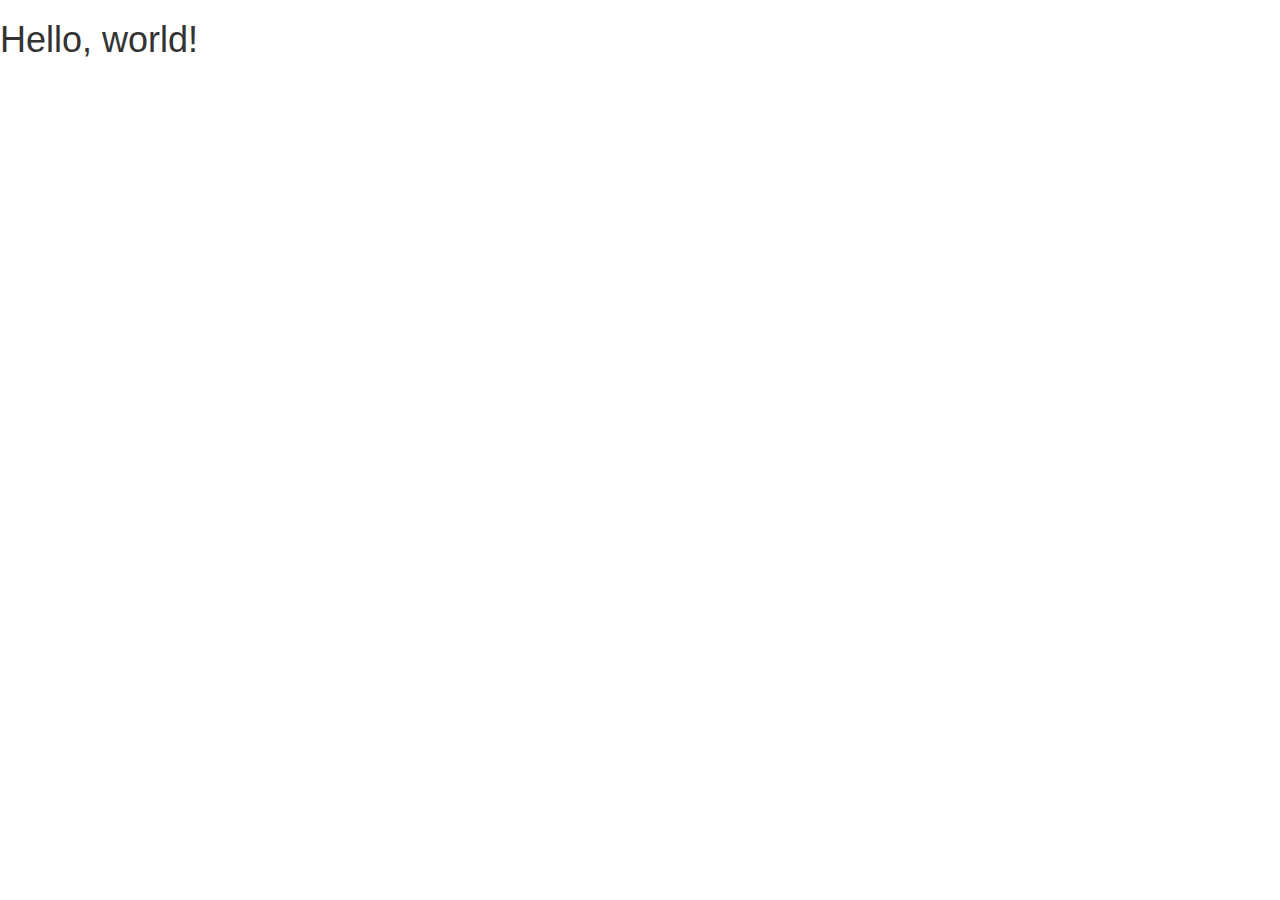
<file: web/src/main/webapp/views/example/Bootstrap.html>
<!DOCTYPE html>
<html lang="en">
<head>
    <meta charset="utf-8">
    <meta http-equiv="X-UA-Compatible" content="IE=edge">
    <meta name="viewport" content="width=device-width, initial-scale=1">
    <!-- The above 3 meta tags *must* come first in the head; any other head content must come *after* these tags -->
    <title>Bootstrap 101 Template</title>

    <!-- Bootstrap -->
    <!--<link href="css/bootstrap.min.css" rel="stylesheet">-->
    <link href="../../lib/bootstrap.min.css" rel="stylesheet">
    <!-- HTML5 shim and Respond.js for IE8 support of HTML5 elements and media queries -->
    <!-- WARNING: Respond.js doesn't work if you view the page via file:// -->
    <!--[if lt IE 9]>
    <script src="https://oss.maxcdn.com/html5shiv/3.7.3/html5shiv.min.js"></script>
    <script src="https://oss.maxcdn.com/respond/1.4.2/respond.min.js"></script>
    <![endif]-->
</head>
<body>
<h1>Hello, world!</h1>

<!-- jQuery (necessary for Bootstrap's JavaScript plugins) -->
<script src="../../lib/jquery-3.1.1.min.js"></script>
<!-- Include all compiled plugins (below), or include individual files as needed -->
<script src="../../lib/bootstrap.min.js"></script>
</body>
</html>
</file>
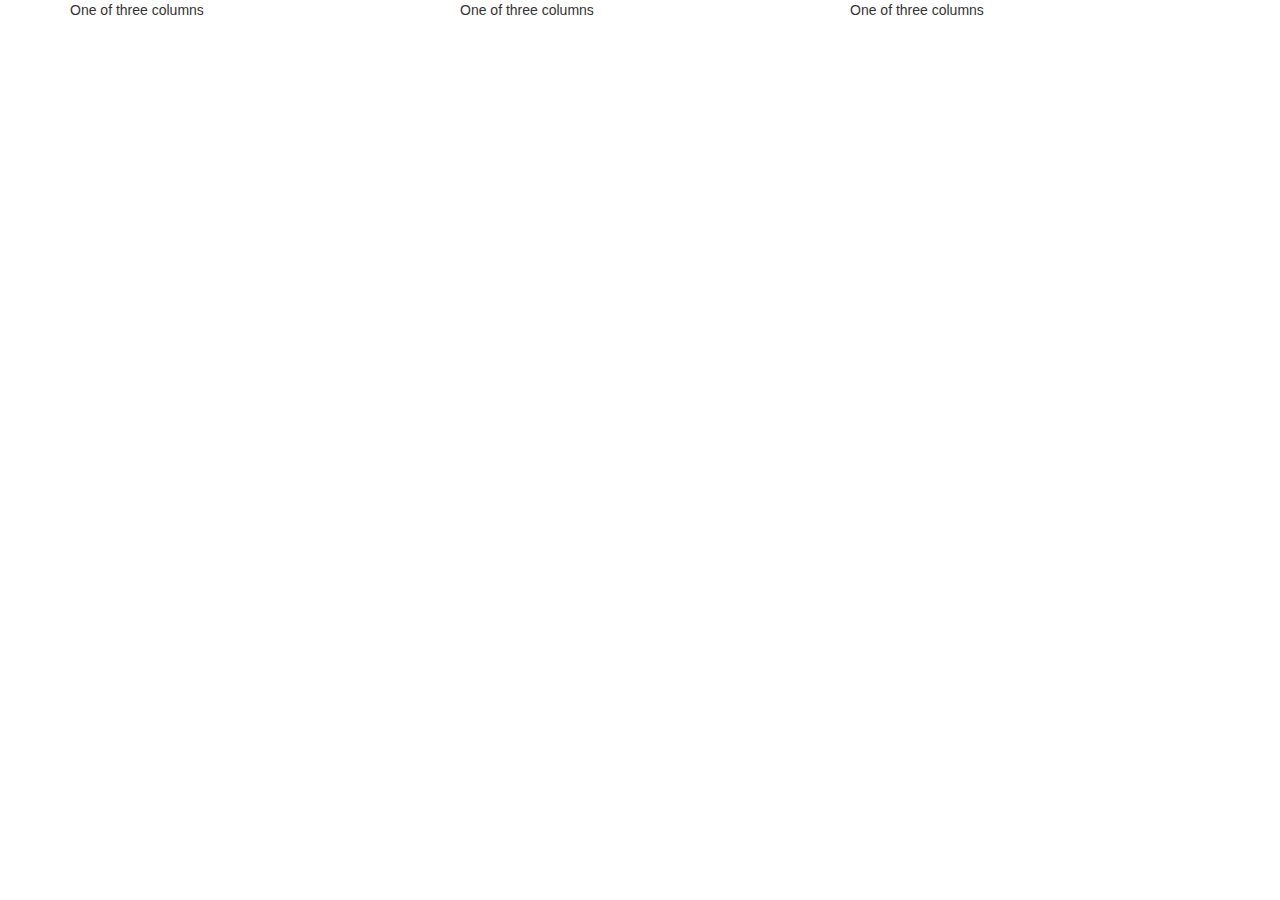
<file: web/src/main/webapp/views/example/BootstrapGripSystem.html>
<!DOCTYPE html>
<html lang="en">
<head>
    <meta charset="utf-8">
    <meta http-equiv="X-UA-Compatible" content="IE=edge">
    <meta name="viewport" content="width=device-width, initial-scale=1">
    <!-- The above 3 meta tags *must* come first in the head; any other head content must come *after* these tags -->
    <title>Bootstrap 101 Template</title>

    <!-- Bootstrap -->
    <!--<link href="css/bootstrap.min.css" rel="stylesheet">-->
    <link href="../../lib/bootstrap.min.css" rel="stylesheet">
    <!-- HTML5 shim and Respond.js for IE8 support of HTML5 elements and media queries -->
    <!-- WARNING: Respond.js doesn't work if you view the page via file:// -->
    <!--[if lt IE 9]>
    <script src="https://oss.maxcdn.com/html5shiv/3.7.3/html5shiv.min.js"></script>
    <script src="https://oss.maxcdn.com/respond/1.4.2/respond.min.js"></script>
    <![endif]-->
</head>
<body>

<div class="container">
    <div class="row">
        <div class="col-sm-4">
            One of three columns
        </div>
        <div class="col-sm-4">
            One of three columns
        </div>
        <div class="col-sm-4">
            One of three columns
        </div>
    </div>
</div>

<!-- jQuery (necessary for Bootstrap's JavaScript plugins) -->
<script src="../../lib/jquery-3.1.1.min.js"></script>
<!-- Include all compiled plugins (below), or include individual files as needed -->
<script src="../../lib/bootstrap.min.js"></script>
</body>
</html>
</file>
